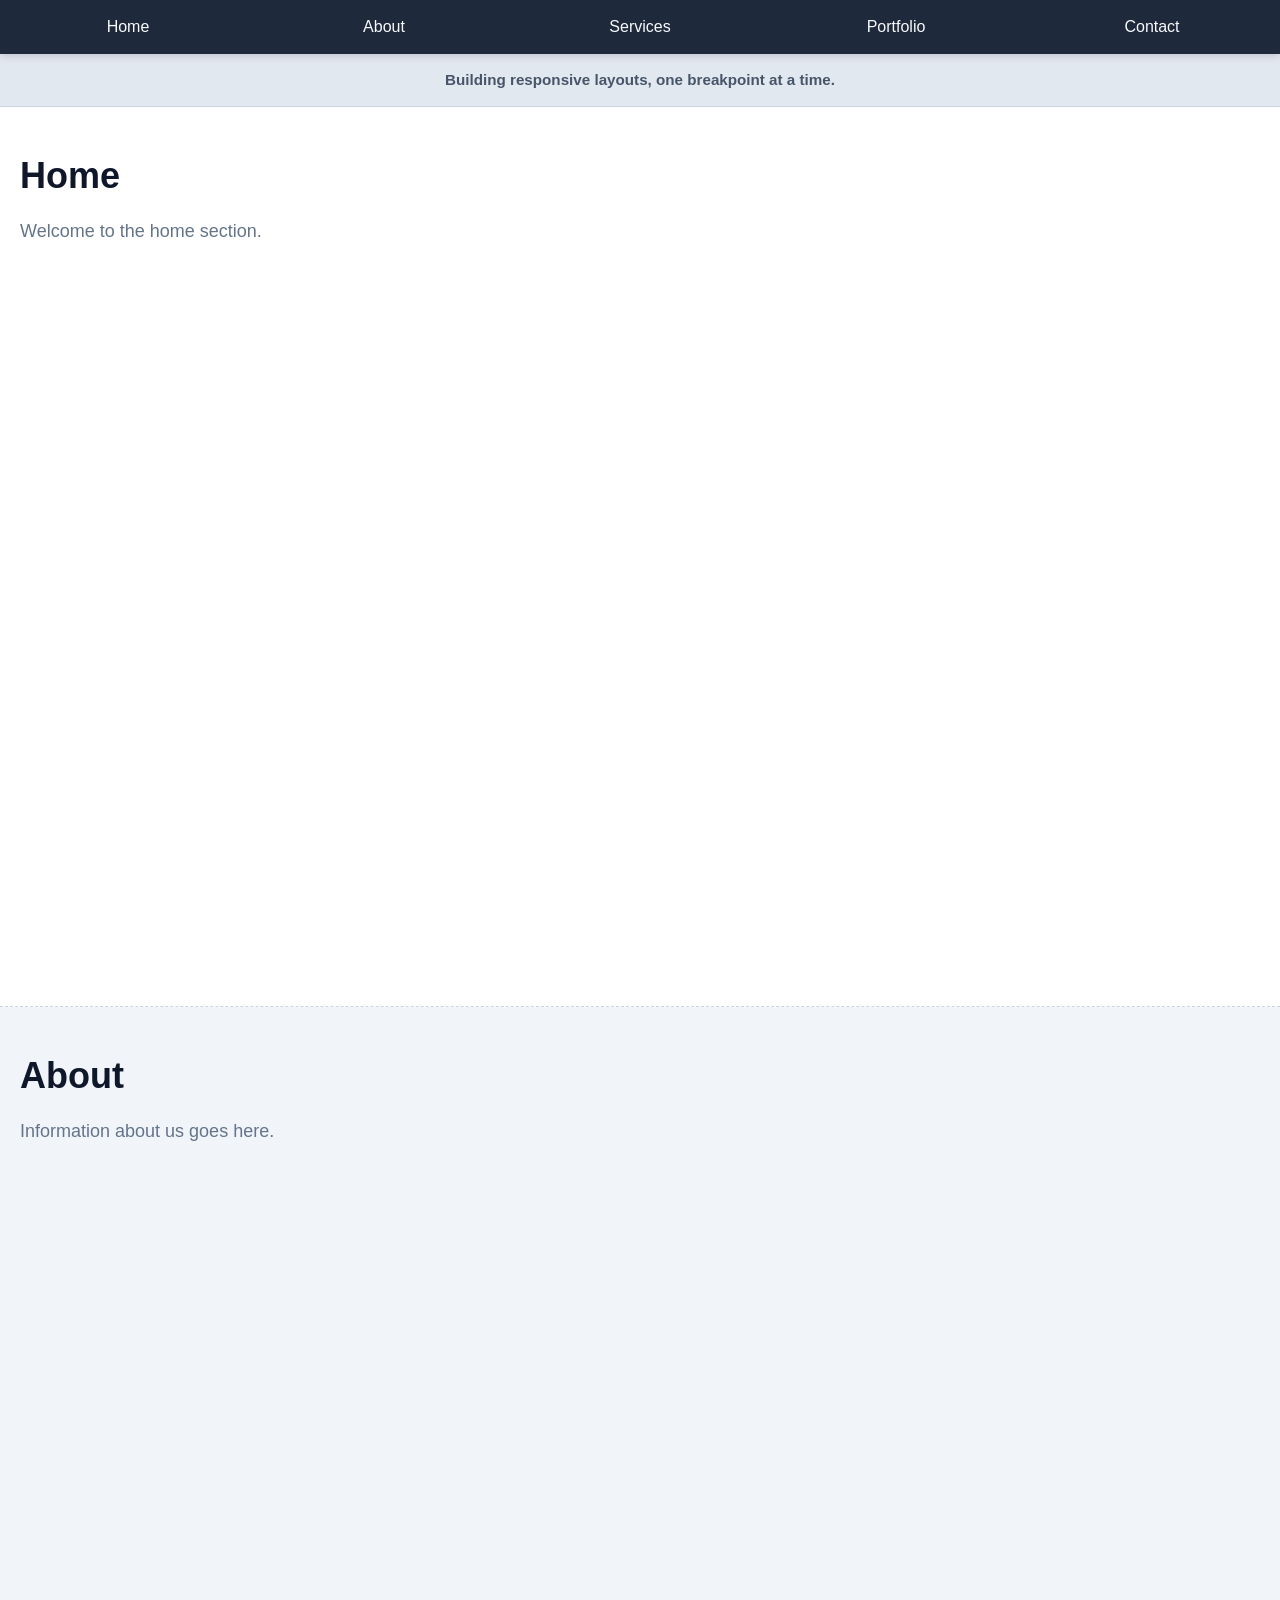
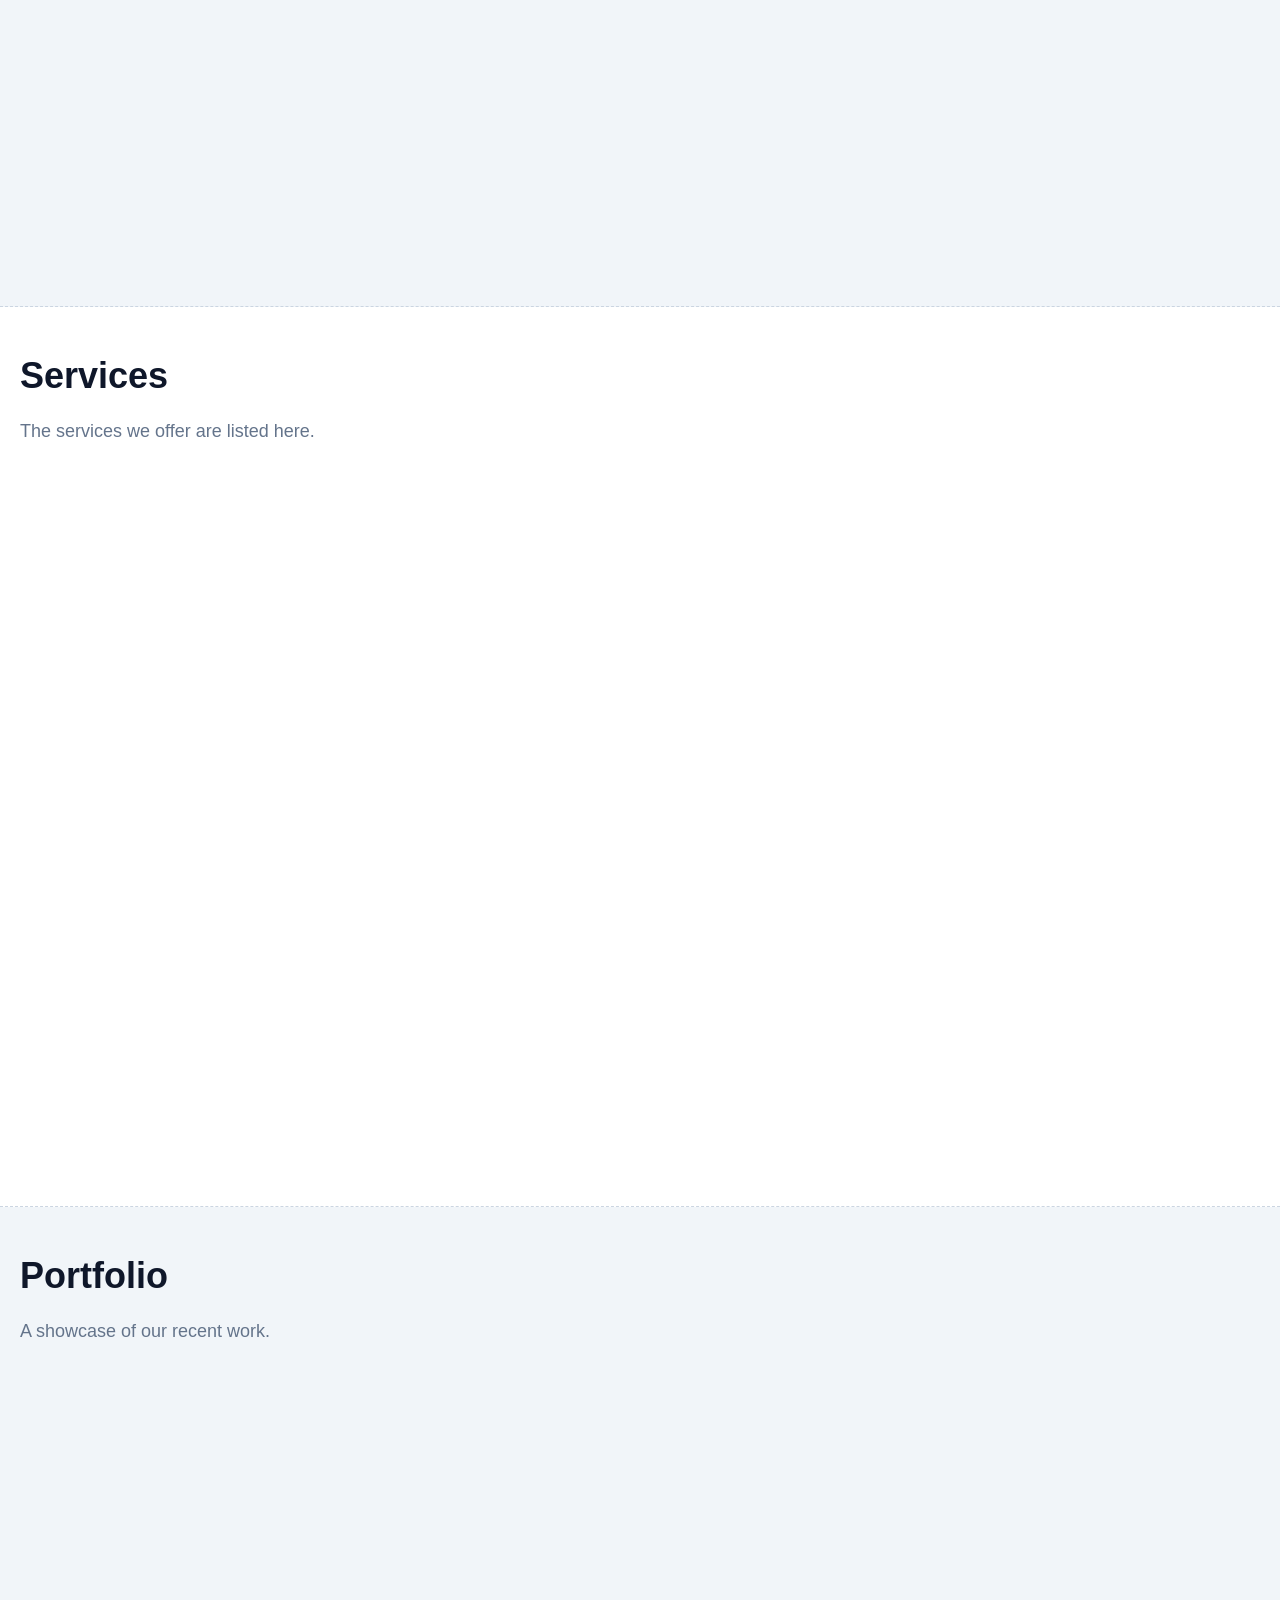
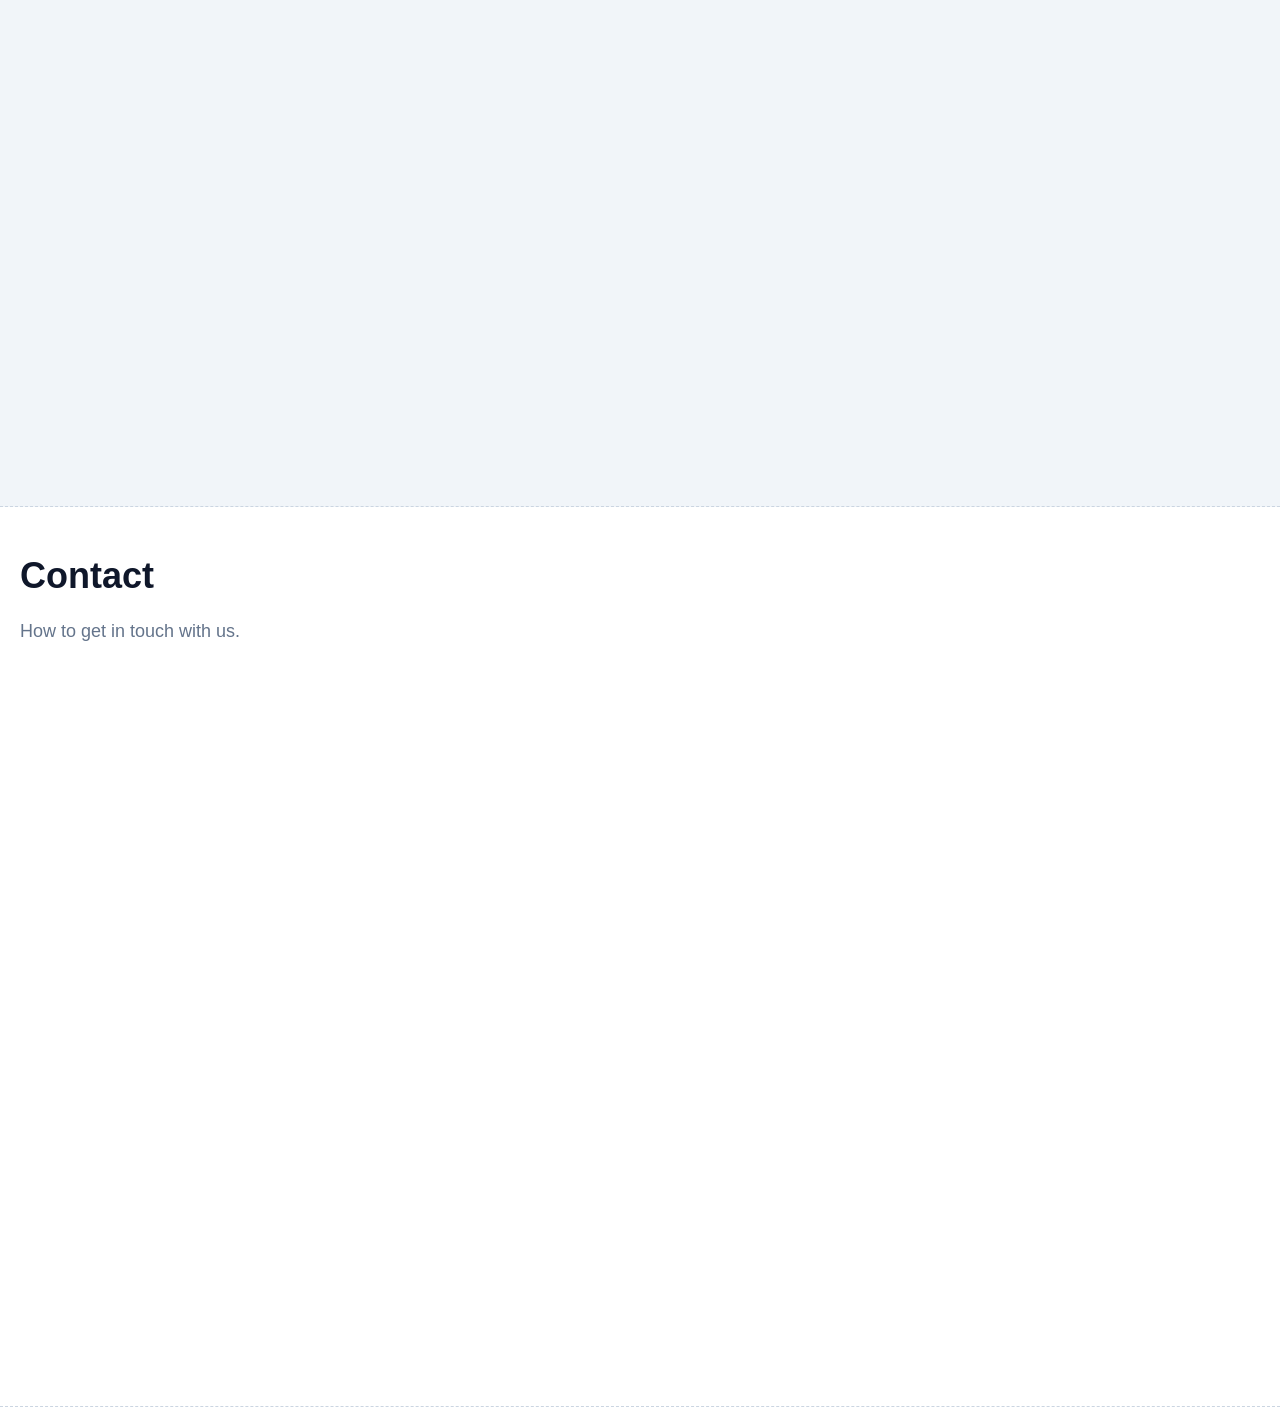
<file: index.html>
<!DOCTYPE html>
<html lang="en">
<head>
  <meta charset="UTF-8">
  <meta name="viewport" content="width=device-width, initial-scale=1.0">
  <title>Problem 3: Responsive Navigation Bar</title>
  <link rel="stylesheet" href="styles/index.css">
</head>
<body>

  <nav>
    <a href="#home">Home</a>
    <a href="#about">About</a>
    <a href="#services">Services</a>
    <a href="#portfolio">Portfolio</a>
    <a href="#contact">Contact</a>
  </nav>

  <p class="tagline">Building responsive layouts, one breakpoint at a time.</p>

  <section id="home">
    <h1>Home</h1>
    <p>Welcome to the home section.</p>
  </section>

  <section id="about">
    <h1>About</h1>
    <p>Information about us goes here.</p>
  </section>

  <section id="services">
    <h1>Services</h1>
    <p>The services we offer are listed here.</p>
  </section>

  <section id="portfolio">
    <h1>Portfolio</h1>
    <p>A showcase of our recent work.</p>
  </section>

  <section id="contact">
    <h1>Contact</h1>
    <p>How to get in touch with us.</p>
  </section>

</body>
</html>
</file>
<file: styles/index.css>
* {
  box-sizing: border-box;
  margin: 0;
  padding: 0;
}

body {
  font-family: -apple-system, BlinkMacSystemFont, "Segoe UI", Roboto, Helvetica, Arial, sans-serif;
  line-height: 1.6;
  color: #333333;
  background-color: #f8f9fa;
}

nav {
  display: flex;
  flex-direction: column;
  position: sticky;
  top: 0;
  z-index: 1000;
  background-color: #1e293b;
  box-shadow: 0 2px 8px rgba(0, 0, 0, 0.15);
}

nav a {
  display: block;
  width: 100%;
  padding: 14px 20px;
  text-align: center;
  font-weight: 500;
  font-size: 1rem;
  text-decoration: none;
  transition: background-color 0.2s ease, color 0.2s ease;
}

nav a:link {
  color: #f8fafc;
}

nav a:visited {
  color: #f8fafc;
}

nav a:hover {
  background-color: #334155;
  color: #ffffff;
}

nav a:active {
  background-color: #0284c7;
  color: #ffffff;
}

.tagline {
  display: none;
  padding: 14px 20px;
  background-color: #e2e8f0;
  color: #475569;
  text-align: center;
  font-size: 0.95rem;
  font-weight: 600;
  border-bottom: 1px solid #cbd5e1;
}

section {
  min-height: 100vh;
  padding: 40px 20px;
  scroll-margin-top: 260px; 
  border-bottom: 1px dashed #cbd5e1;
}

section:nth-child(odd) {
  background-color: #ffffff;
}

section:nth-child(even) {
  background-color: #f1f5f9;
}

section h1 {
  font-size: 2.25rem;
  color: #0f172a;
  margin-bottom: 12px;
}

section p {
  font-size: 1.125rem;
  color: #64748b;
}

@media (min-width: 481px) {
  .tagline {
    display: block;
  }
}

@media (min-width: 769px) {
  nav {
    flex-direction: row;
}

nav a {
    flex: 1; 
}

section {
    scroll-margin-top: 60px; 
  }
}
</file>
